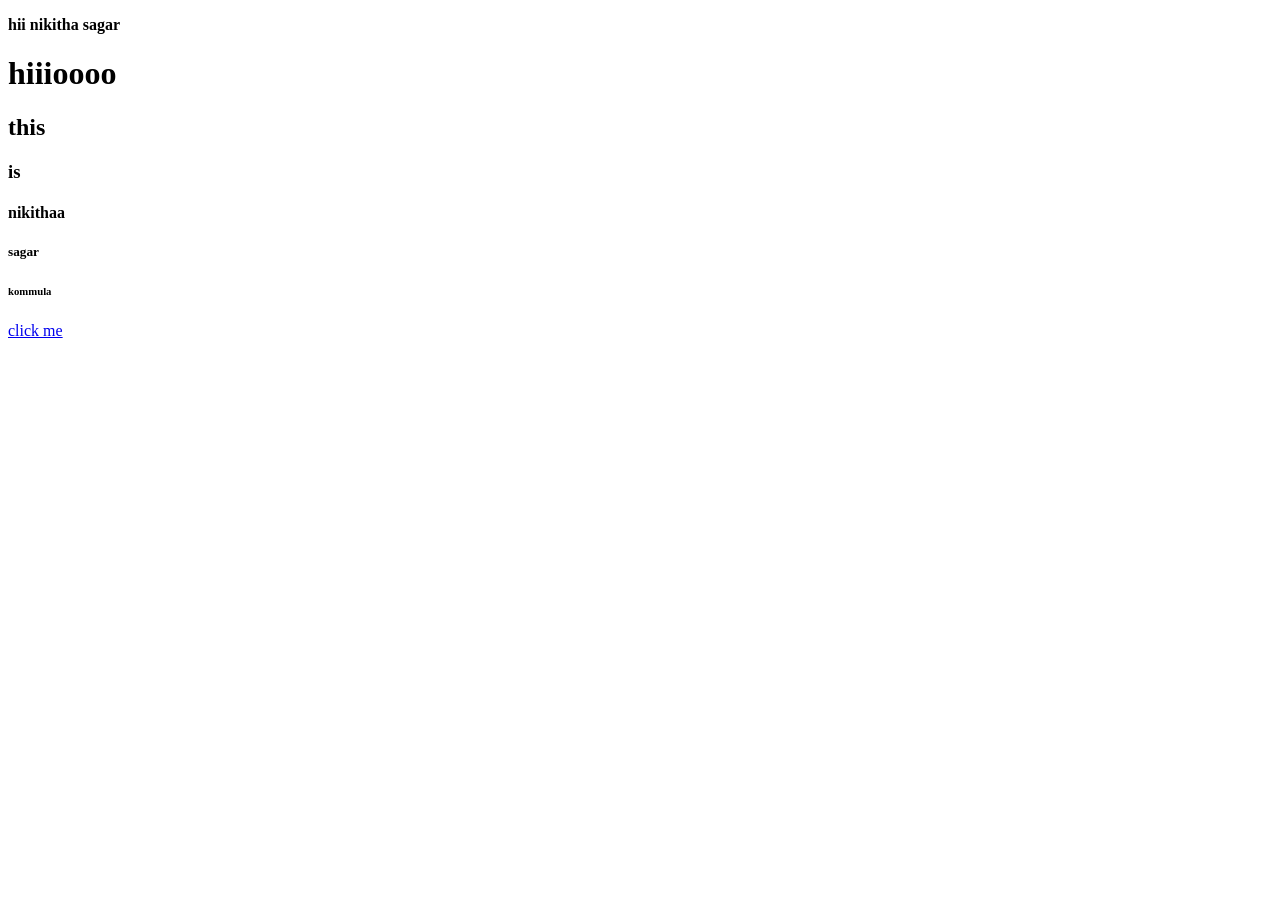
<file: HTML & CSS/Day-1/index.html>
<!DOCTYPE html>
<html lang="en">
<head>
    <meta charset="UTF-8">
    <meta name="viewport" content="width=device-width, initial-scale=1.0">
    <title>Document</title>
</head>
<body>
    <p><b>hii nikitha sagar</b></p>
    <h1>hiiioooo</h1>
    <h2>this</h2>
    <h3>is</h3>
    <h4>nikithaa</h4>
    <h5>sagar</h5>
    <h6>kommula</h6>
    <a href="https://www.google.com/search?q=youtube&rlz=1C1VDKB_enUS1056US1056&oq=you&gs_lcrp=EgZjaHJvbWUqEAgAEAAYgwEY4wIYsQMYgAQyEAgAEAAYgwEY4wIYsQMYgAQyDQgBEC4YgwEYsQMYgAQyBggCEEUYOTINCAMQABiDARixAxiABDIKCAQQABixAxiABDIKCAUQABixAxiABDIGCAYQRRg9MgYIBxAFGEDSAQc5MTFqMGo3qAIAsAIA&sourceid=chrome&ie=UTF-8">
        click me
    </a>
</body>
</html>
</file>
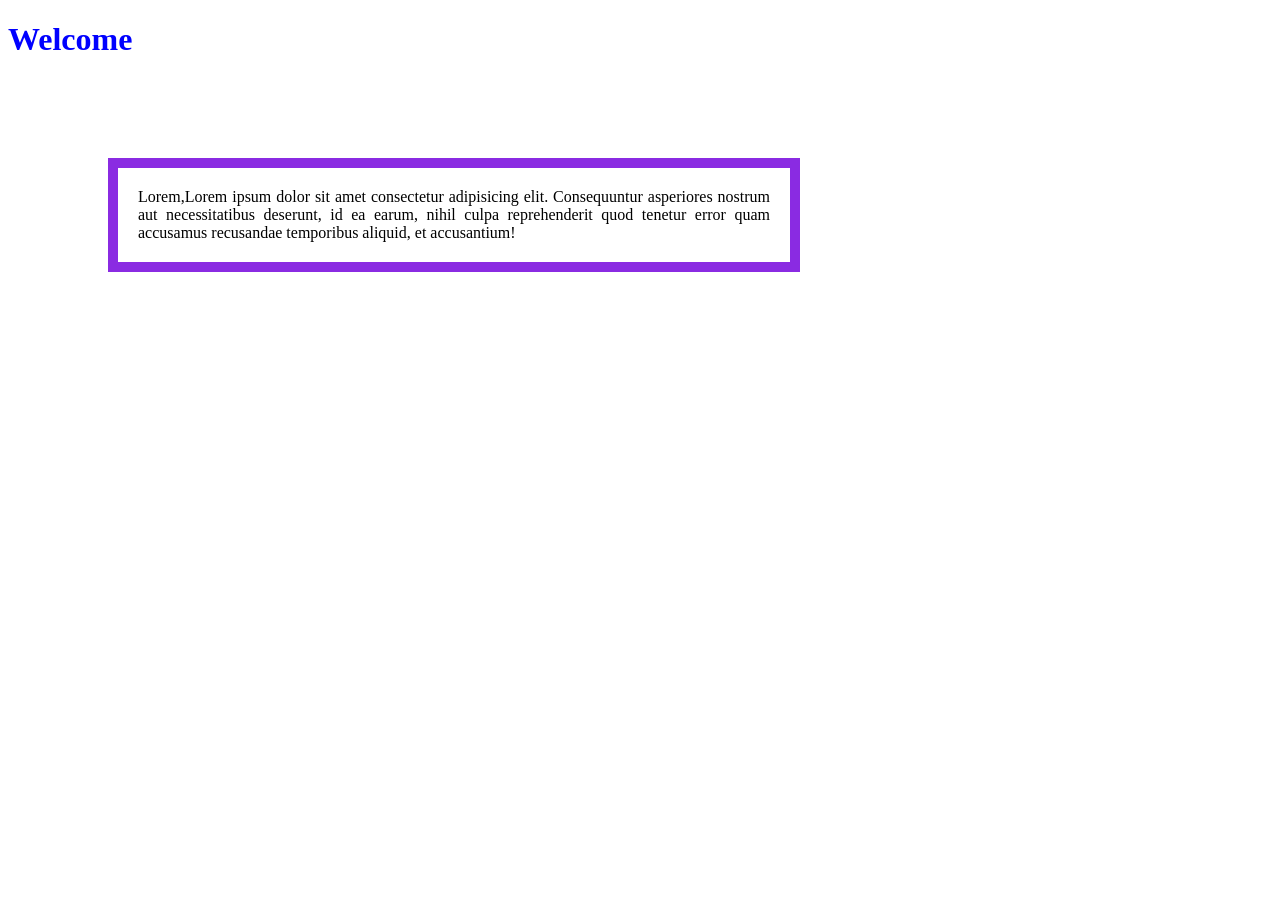
<file: HTML & CSS/Day-3/index.html>
<!DOCTYPE html>
<html lang="en">
<head>
    <meta charset="UTF-8">
    <meta name="viewport" content="width=device-width, initial-scale=1.0">
    <title>Day-3 - HTML and CSS</title>
    <link rel="stylesheet" href="style.css">
</head>
<body>
    <h1>Welcome</h1>
    <p class="para">Lorem,Lorem ipsum dolor sit amet consectetur adipisicing elit. Consequuntur asperiores nostrum aut necessitatibus deserunt, id ea earum, nihil culpa reprehenderit quod tenetur error quam accusamus recusandae temporibus aliquid, et accusantium!
    </p>
</body>
</html>
</file>
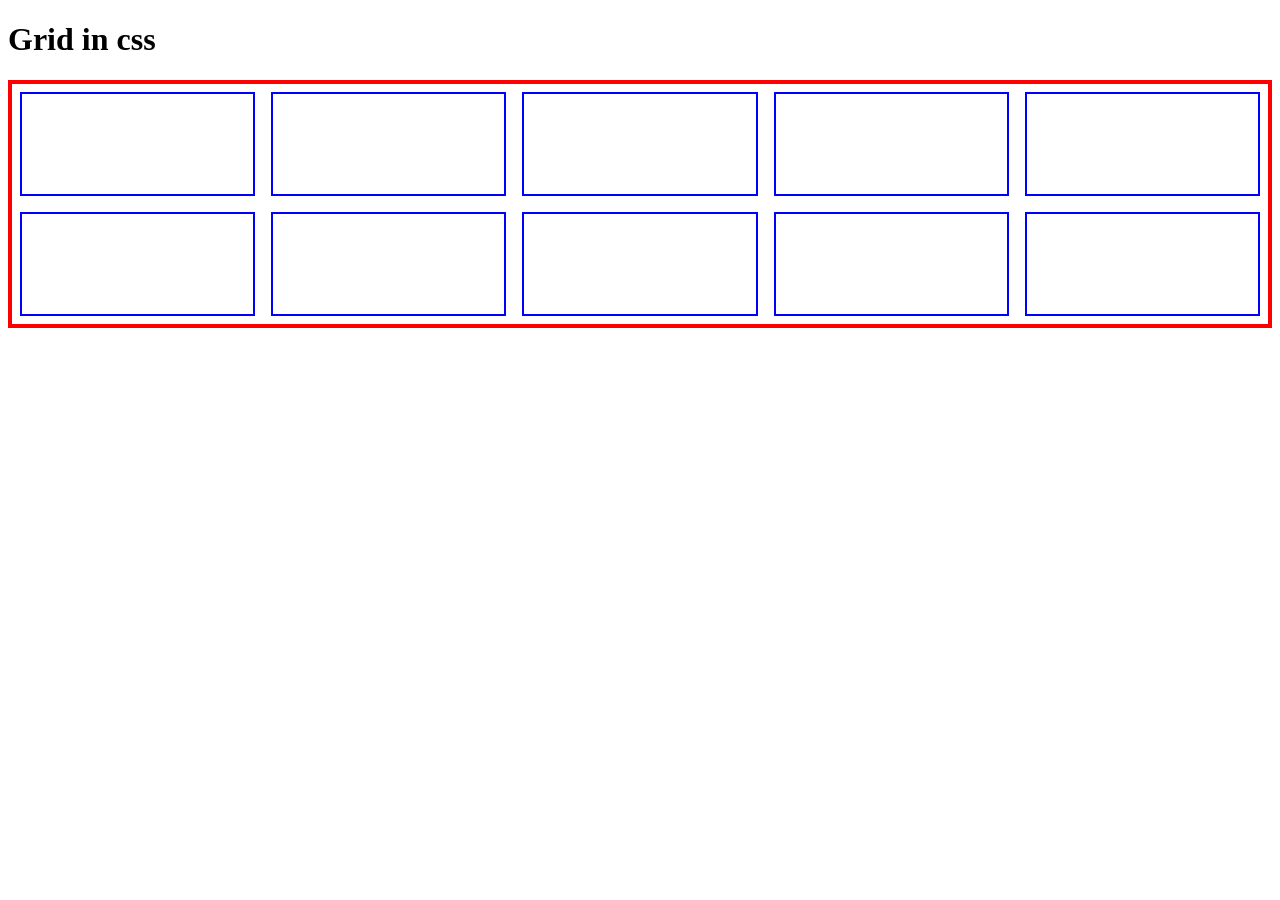
<file: HTML & CSS/Day -8/grid.html>
<!DOCTYPE html>
<html lang="en">
<head>
    <meta charset="UTF-8">
    <meta name="viewport" content="width=device-width, initial-scale=1.0">
    <title>Document</title>
    <link rel="stylesheet" href="style.css">
</head>
<body>
    <h1>Grid in css</h1>
    <div class="container">
        <div class="box"></div>
        <div class="box"></div>
        <div class="box"></div>
        <div class="box"></div>
        <div class="box"></div>
        <div class="box"></div>
        <div class="box"></div>
        <div class="box"></div>
        <div class="box"></div>
        <div class="box"></div>
    </div>
    
</body>
</html>
</file>
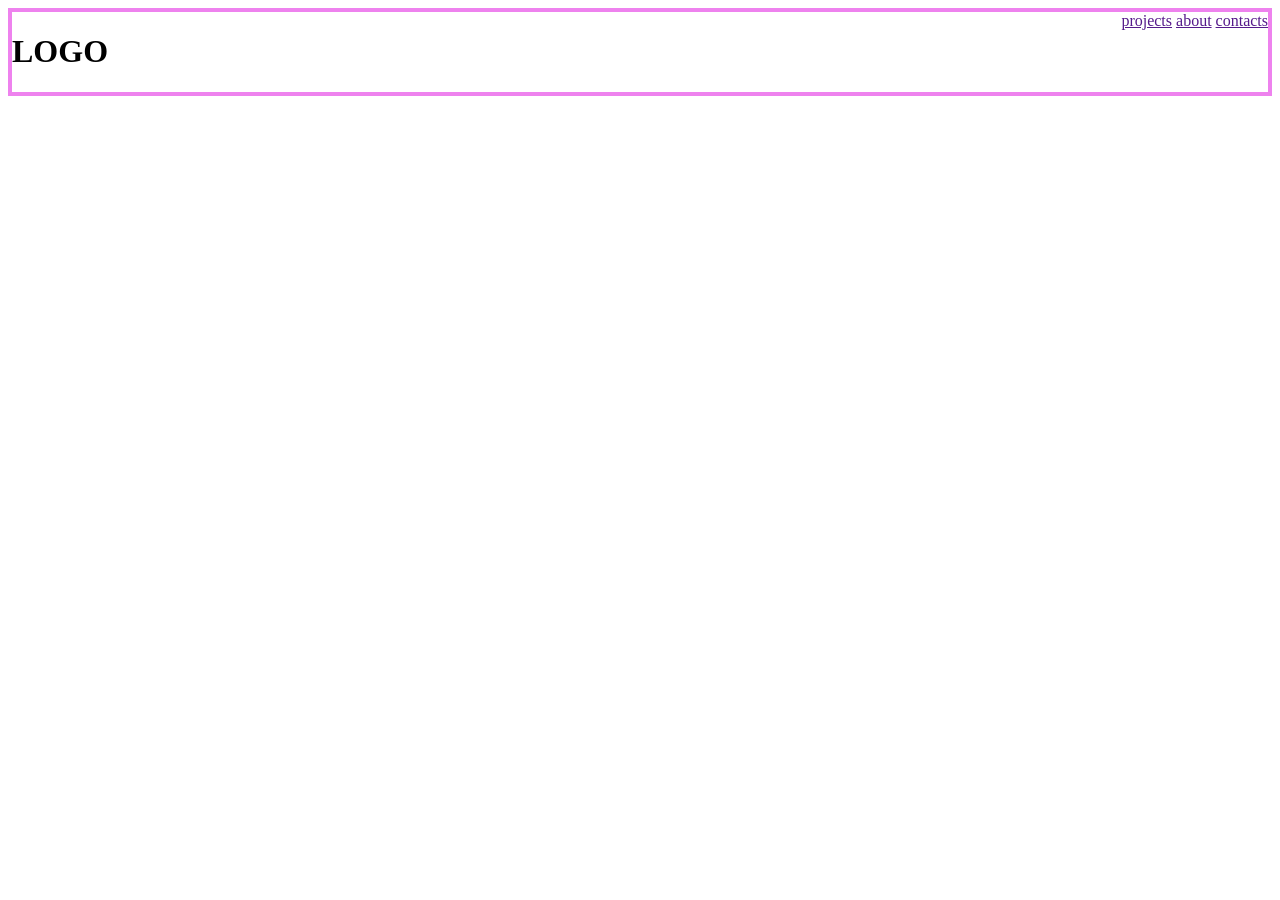
<file: HTML & CSS/Day-5/div-navbar.html>
<!DOCTYPE html>
<html lang="en">
<head>
    <meta charset="UTF-8">
    <meta name="viewport" content="width=device-width, initial-scale=1.0">
    <title>Document</title>
    <link rel="stylesheet" href="style.css">
</head>
<body>
    <div class="navbar">
        <h1>LOGO</h1>
        <div>
            <a href="">projects</a>
            <a href="">about</a>
            <a href="">contacts</a>
        </div>

    </div>
</body>
</html>
</file>
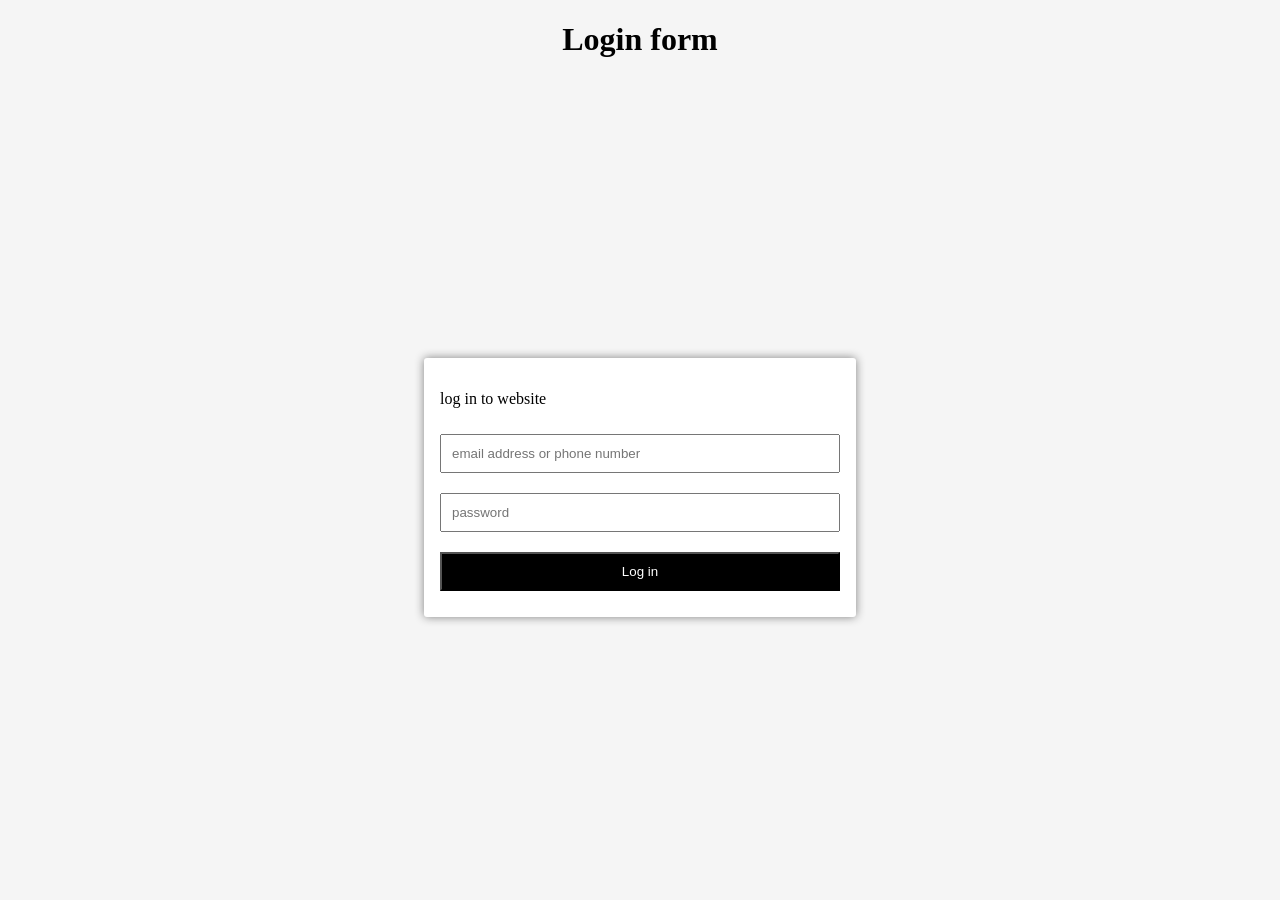
<file: HTML & CSS/Forms/form1.html>
<!DOCTYPE html>
<html lang="en">
<head>
    <meta charset="UTF-8">
    <meta name="viewport" content="width=device-width, initial-scale=1.0">
    <title>Document</title>
    <link rel="stylesheet" href="style.css">
</head>
<body>
    <h1>Login form</h1>
    <form action="">
        <p>log in to website</p>
        <input type="text" placeholder="email address or phone number">
        <input type="password" placeholder="password">
        <input type="submit" value="Log in">
    </form>
    
</body>
</html>
</file>
<file: HTML & CSS/Task/task1.html>
<!DOCTYPE html>
<html lang="en">
<head>
    <meta charset="UTF-8">
    <meta name="viewport" content="width=device-width, initial-scale=1.0">
    <title>Document</title>
    <link rel="stylesheet" href="style.css">
</head>
<body>
    <p>LOGO</p>
    <h1>COMING SOON</h1>
    <p class="days">35 days left</p>
    <p class="copy">copyrights @ python 8</p>
    
</body>
</html>
</file>
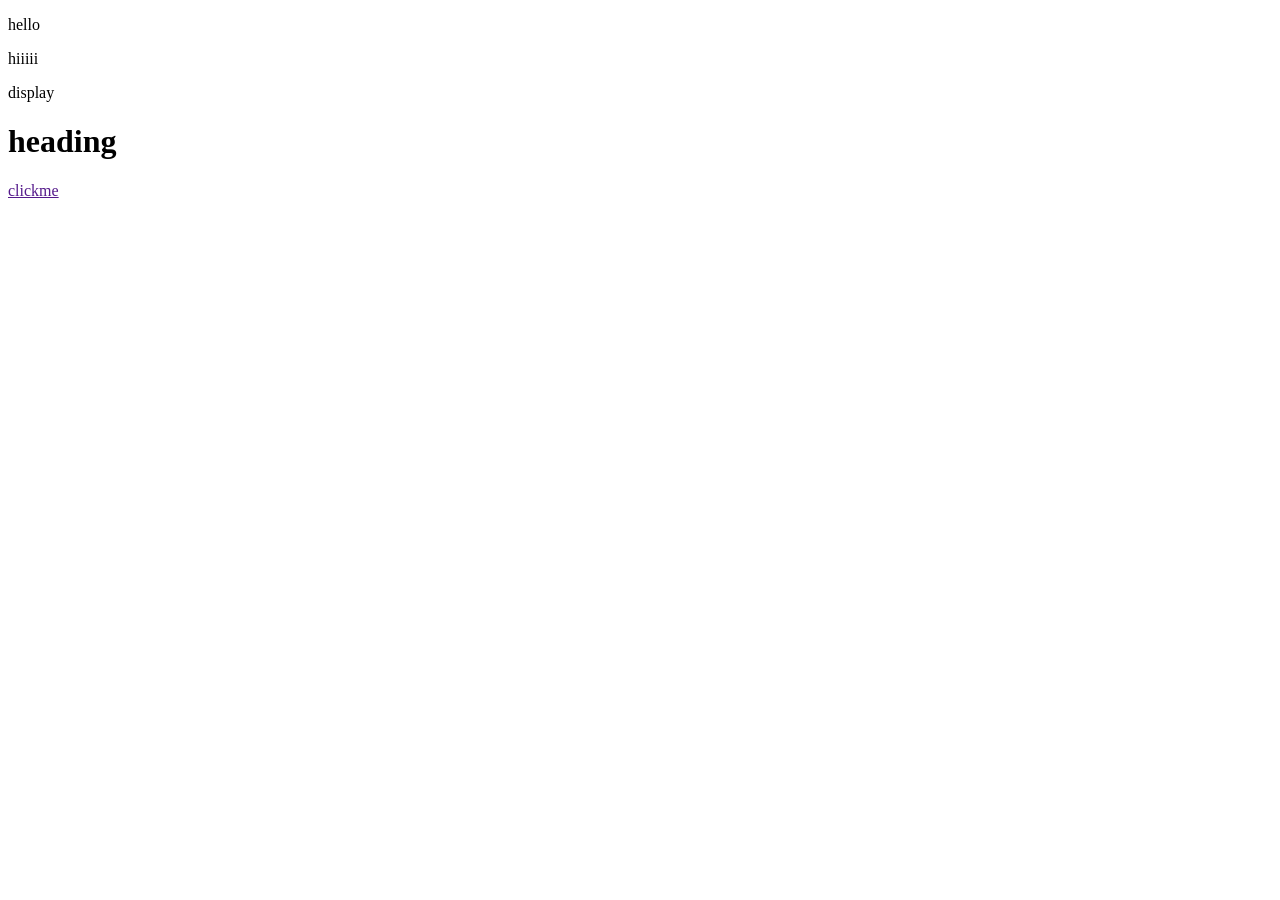
<file: Java Script/day-10/Day-10 index.html>
<!DOCTYPE html>
<html lang="en">
<head>
    <meta charset="UTF-8">
    <meta name="viewport" content="width=device-width, initial-scale=1.0">
    <title>Document</title>
</head>
<body>
    <p>hello</p>

    <p class="abc"> hiiiii</p>

    <p class="def" id="display">display</p>

    <h1>heading</h1>

    <a href="">clickme</a>

    <script src="js.js"></script>
    
</body>
</html>
</file>
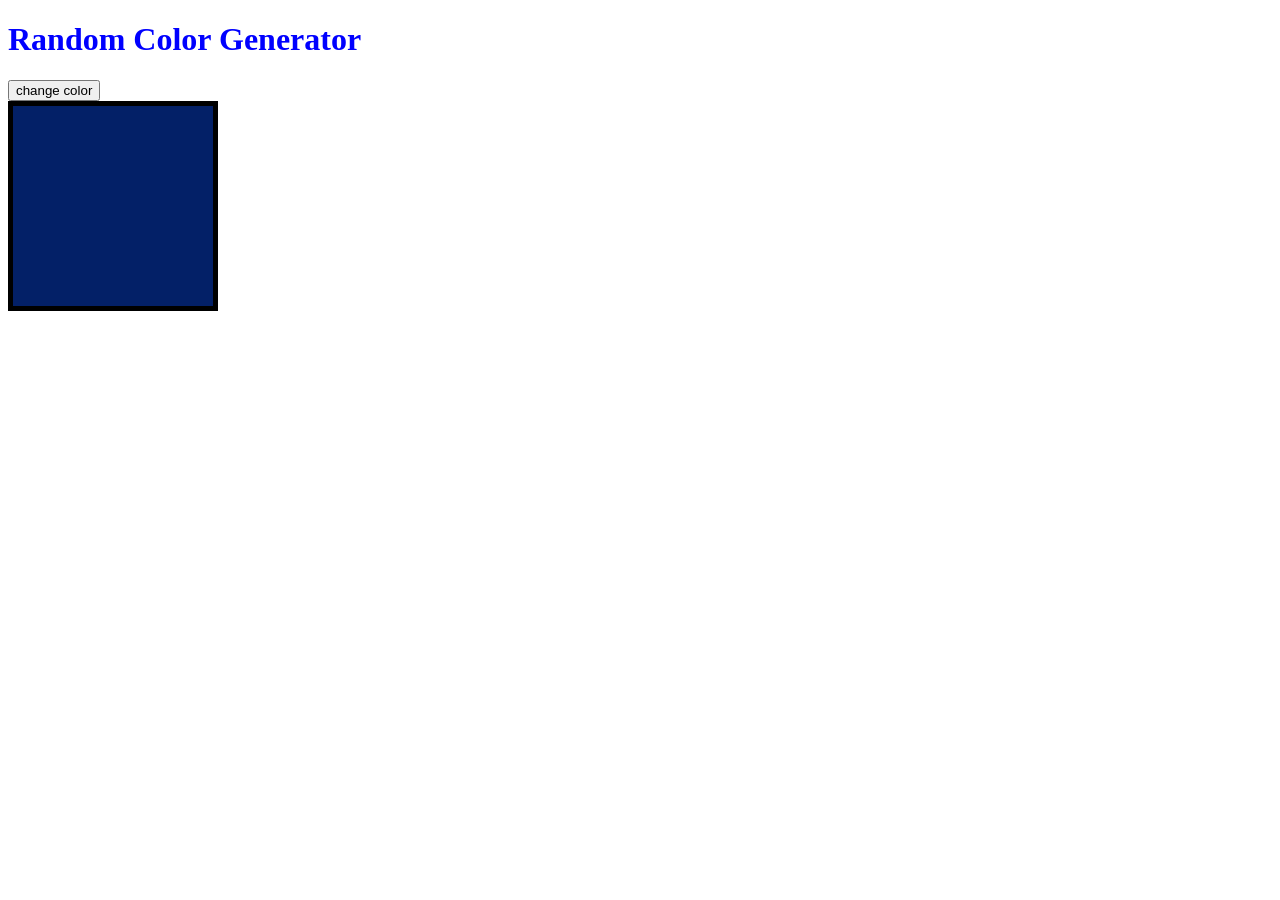
<file: Java Script/random color generator/randomcolor.html>
<!DOCTYPE html>
<html lang="en">
<head>
    <meta charset="UTF-8">
    <meta name="viewport" content="width=device-width, initial-scale=1.0">
    <title>Document</title>
    <link rel="stylesheet" href="rand.css">
</head>
<body>

    <h1>Random Color Generator</h1>

    <button onclick="changeColor()">change color</button>
    
    <div class="box"></div>
    

    <script src="rand.js"></script>
</body>
</html>
</file>
<file: HTML & CSS/Day-3/style.css>
/*selector{
    property:value;
}*/
h1{
    color:blue;
}
/*p{
    color:red;
}*/
/*.abc{
    color:green;
}
.cde{
    color:red;
}*/
.para{
    border-style: solid;
    border-width: 10px;
    border-color:blueviolet;
    border:10px solid blueviolet;
    width:50%;
    text-align:left;
    text-align:right;
    text-align:center;
    text-align:justify;
    padding:20px;
    margin:100px;
}
</file>
<file: HTML & CSS/Day -8/style.css>
.container{
    border:4px solid red;
    display:grid;
    /*grid-template-columns: 100px 200px 100px*/;
    grid-template-columns: 1fr 1fr 1fr 1fr 1fr;
}

.container .box{
    border:2px solid blue;
    margin:.5em;
    height:100px;
}
</file>
<file: HTML & CSS/Day-5/style.css>
.navbar{
    border:4px solid violet;
    display:flex;
    align-items:start;
    justify-content:space-between;
}
</file>
<file: HTML & CSS/Forms/style.css>
body{
    background:whitesmoke;
}
h1{
    text-align:center;
}
form{
    background:white;
    margin:3em auto;
    margin-top:300px;
    padding:1em;
    width:400px;
    border-radius:3px;
    box-shadow:0 0 10px gray;
}
form input{
    width:100%;
    box-sizing:border-box;
    margin:10px 0;
    padding:10px;
}
form input[type="submit"]{
    background:#000;
    color:white;
    cursor:pointer;
    transition:.3s;
}
form input[type="submit"]:hover{
    background:white;
    color:black;

}
</file>
<file: HTML & CSS/Task/style.css>
body{
    background-image:url('https://www.w3schools.com/w3images/forestbridge.jpg');
    background-repeat:no-repeat;
    background-size:cover;
    color:white;
}
h1{
    text-align:center;
    margin-top:200px;

}
.days{
    text-align:center;
    border-top:1px solid gray;
    padding:20px;
    margin:0 auto;
    width:fit-content;
}
.copy{
    margin-top:200px;
}
</file>
<file: Java Script/random color generator/rand.css>
h1 {
    color: #0000ff;

}

.box {
    border: 5px solid black;

    width: 200px;
    height: 200px;

}
</file>
